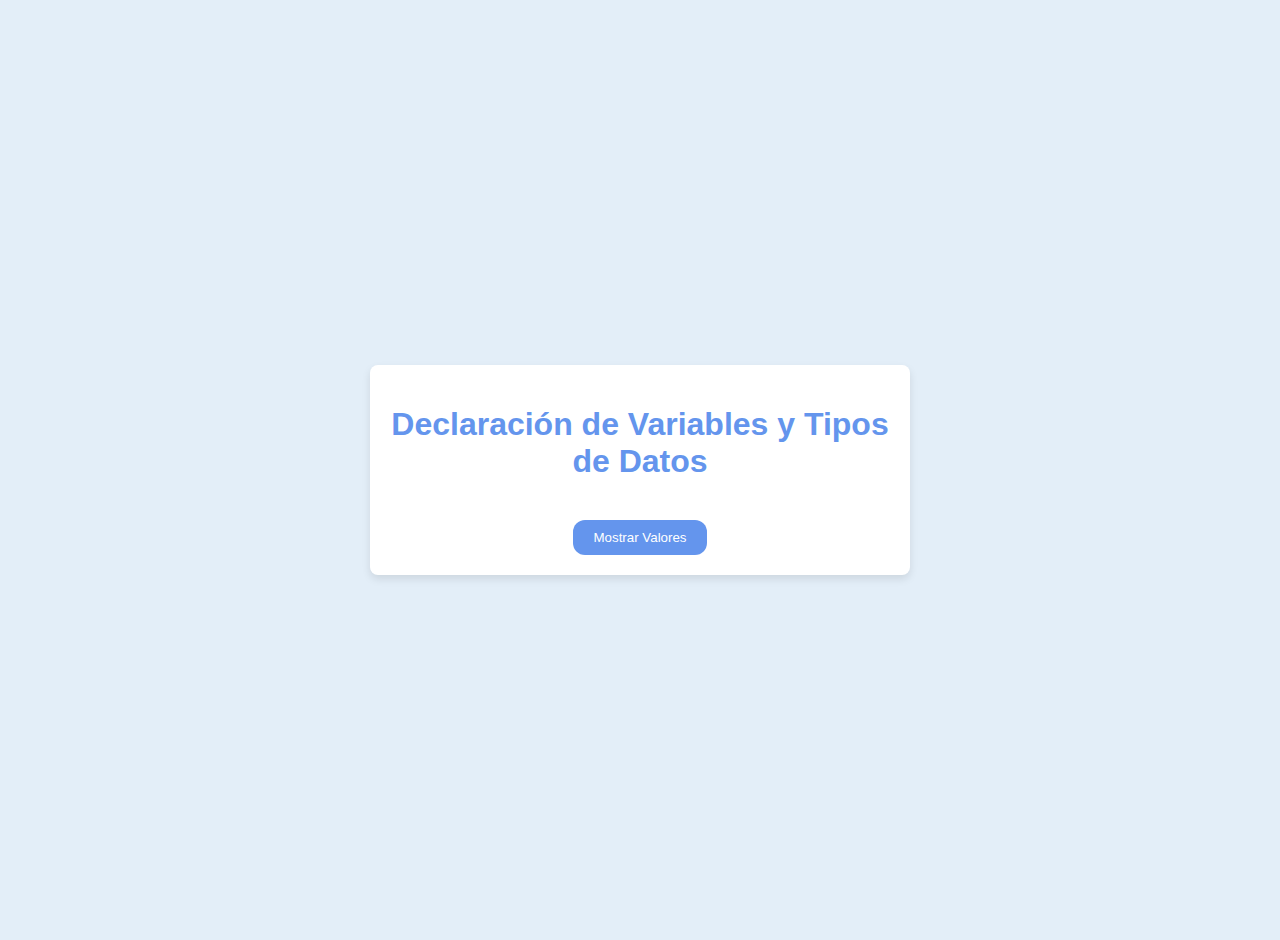
<file: index.html>
<!DOCTYPE html>
<html lang="en">
<head>
    <meta charset="UTF-8">
    <meta name="viewport" content="width=device-width, initial-scale=1.0">
    <title>Parte 1: Declaración de Variables y Tipos de Datos</title>
    <link rel="stylesheet" href="style.css">
    <script src="funciones.js"></script>
</head>
<body>
    <div class="container">
        <h1>Declaración de Variables y Tipos de Datos</h1>
        <button onclick="mostrarValores()">Mostrar Valores</button>
    </div>

    
</body>
</html>
</file>
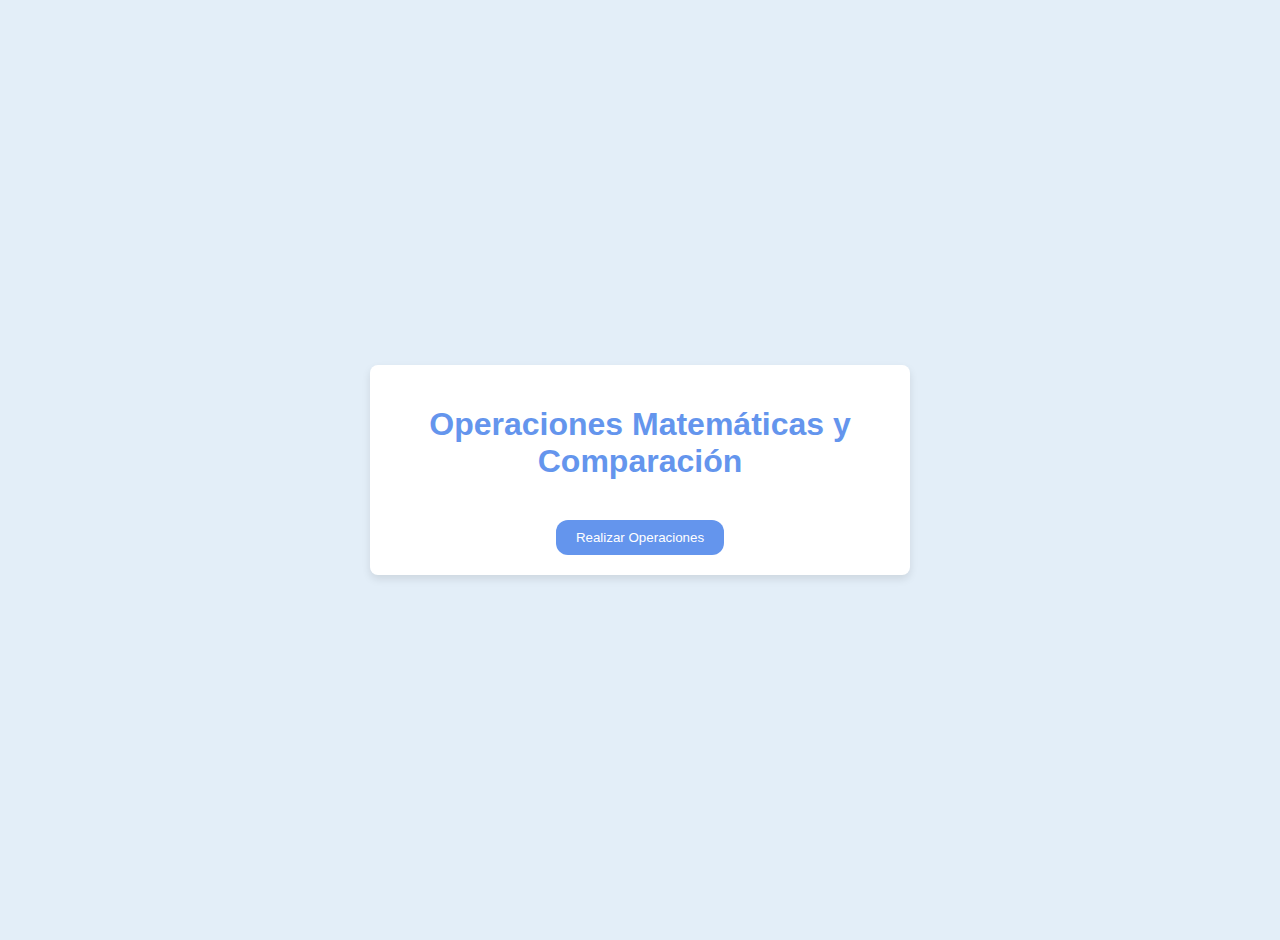
<file: index2.html>
<!DOCTYPE html>
<html lang="en">
<head>
    <meta charset="UTF-8">
    <meta name="viewport" content="width=device-width, initial-scale=1.0">
    <title>Parte 2: Operaciones Matemáticas y Comparación</title>
    <link rel="stylesheet" href="style.css">
    <script src="funciones.js"></script>
</head>
<body>
    <div class="container">
        <h1>Operaciones Matemáticas y Comparación</h1>
        <button onclick="operacionesMatematicas()">Realizar Operaciones</button>
    </div>

    
</body>
</html>
</file>
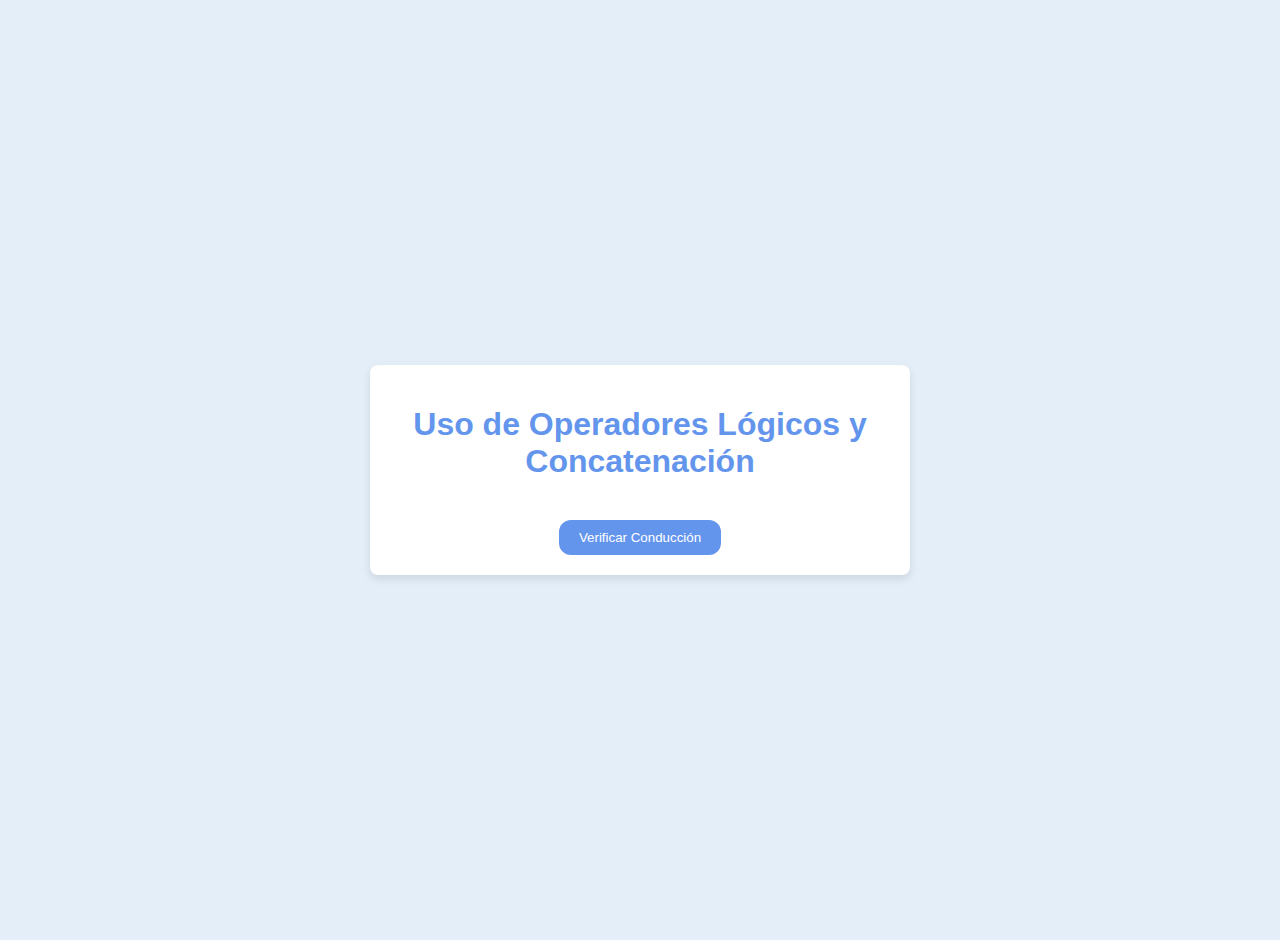
<file: index3.html>
<!DOCTYPE html>
<html lang="en">
<head>
    <meta charset="UTF-8">
    <meta name="viewport" content="width=device-width, initial-scale=1.0">
    <title>Parte 3: Uso de Operadores Lógicos y Concatenación</title>
    <link rel="stylesheet" href="style.css">
    <script src="funciones.js"></script>
</head>
<body>
    <div class="container">
        <h1>Uso de Operadores Lógicos y Concatenación</h1>
        <button onclick="verificarConduccion()">Verificar Conducción</button>
    </div>

    
</body>
</html>
</file>
<file: style.css>
*

body {
    font-family: Arial, Helvetica, sans-serif;
    background-color: rgb(227, 238, 248);
    color:black;
    padding: 20px;
    display: flex;
    justify-content: center;
    align-items: center;
    height: 100vh;
    margin: 0;
}

.container {
    max-width: 500px;
    background-color: rgb(255, 255, 255);
    padding: 20px;
    border-radius: 8px;
    box-shadow: 0px 4px 8px rgba(0, 0, 0, 0.1);
    text-align: center;
}

h1 {
    color: cornflowerblue;
    margin-bottom: 20px;
}

button {
    padding: 10px 20px;
    margin-top: 20px;
    background-color: cornflowerblue;
    color: white;
    border: none;
    border-radius: 12px;
    cursor: pointer;
}

button:hover {
    background-color: rgb(33, 84, 180);
}
</file>
